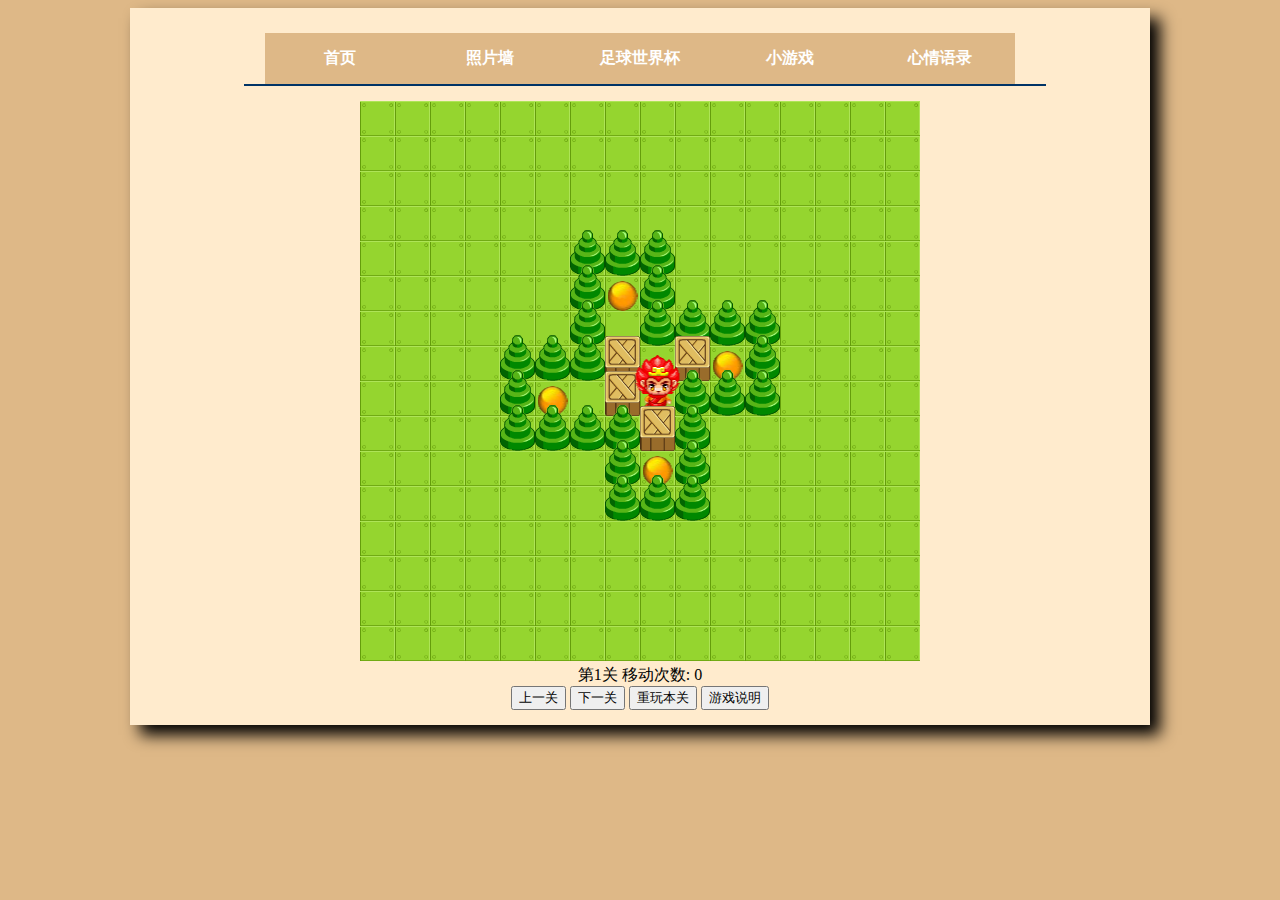
<file: RoboCup2D实验室/招新/MyGame.html>
<!DOCTYPE html>
<html lang="en">
<head>
	<meta charset="UTF-8">
	<title>小游戏</title>
	<link rel="stylesheet" type="text/css" href="css/style.css">
</head>
<body onkeydown="doKeyDown(event)">
	<div id="container">
		<div id="header">
            <ul class="nav">
                <li><a href="index.html">首页</a></li>
                <li><a href="MyPhoto.html">照片墙</a></li>
                <li><a href="MyMusicVideo.html">足球世界杯</a></li>
                <li><a href="MyGame.html">小游戏</a></li>
                <li><a href="MyLog.html">心情语录</a></li>
            </ul><hr/>
        </div>
		<div class="game">
            <canvas id="canvas" width="560" height="560"></canvas>
            <div id="msg"></div>
            <input type="button" value="上一关" onClick="NextLevel(-1)">
            <input type="button" value="下一关" onClick="NextLevel(1)">
            <input type="button" value="重玩本关" onClick="NextLevel(0)">
            <input type="button" value="游戏说明" onClick="showHelp()">
        </div>	
    </div>
    <script src="js/mapdata100.js"></script>
    <script src="js/MyGame.js"></script>
<div style="text-align:center;clear:both">
</body>
</html>
</file>
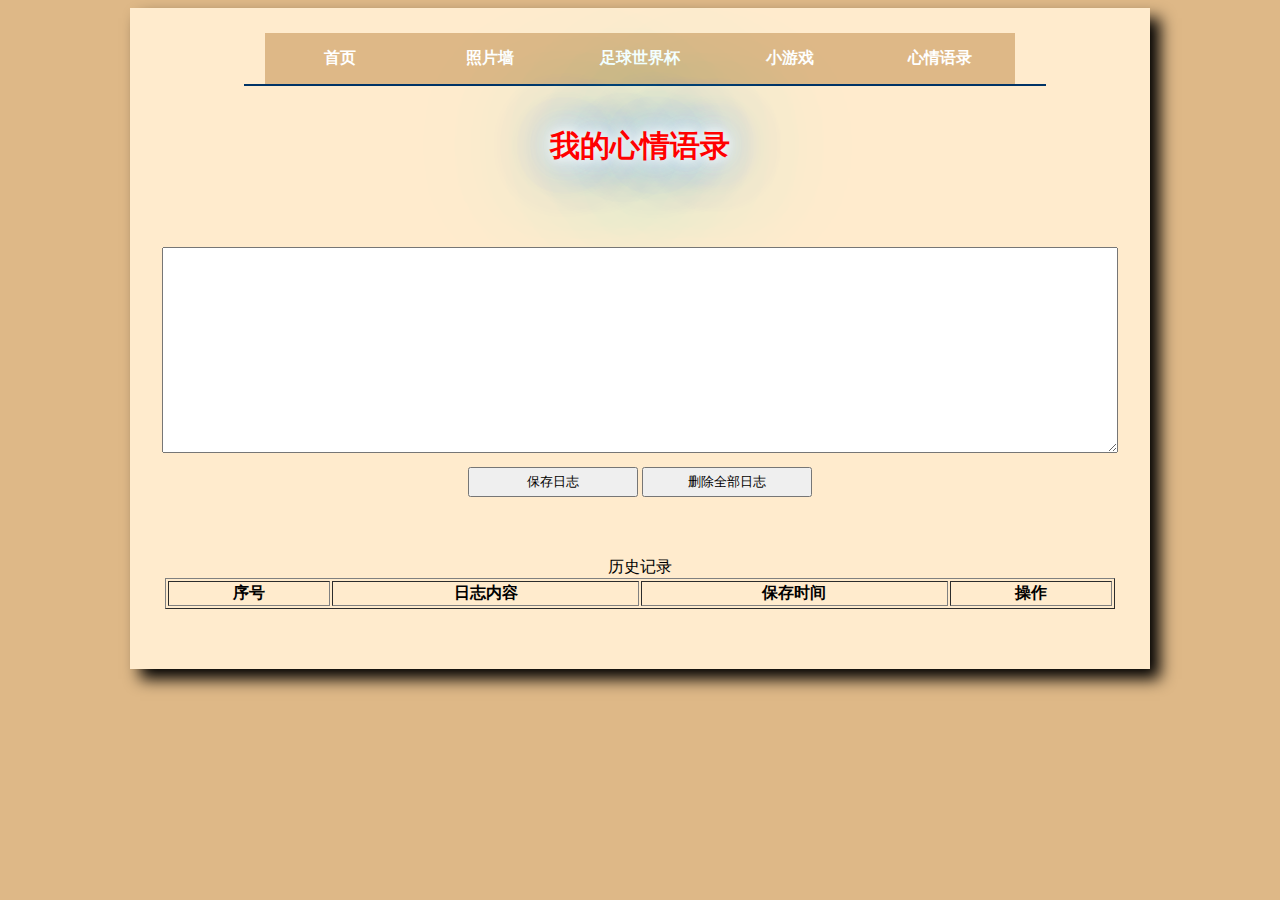
<file: RoboCup2D实验室/招新/MyLog.html>
<!DOCTYPE html>
<html lang="en">
<head>
	<meta charset="UTF-8">
	<title>心情语录</title>
	<link rel="stylesheet" type="text/css" href="css/style.css">
	<script src="js/MyLog.js"></script>
</head>
<body onload="getHistory()">
	<div id="container">
		<div id="header">
            <ul class="nav">
                <li><a href="index.html">首页</a></li>
                <li><a href="MyPhoto.html">照片墙</a></li>
                <li><a href="MyMusicVideo.html">足球世界杯</a></li>
                <li><a href="MyGame.html">小游戏</a></li>
                <li><a href="MyLog.html">心情语录</a></li>
            </ul><hr/>
        </div>
	    <div class="MyLog">
            <!--记日志的文本框和相关按钮-->
            <div id="font_neon">我的心情语录</div>
            <div>
                <!--日志记录框-->
                <textarea id="diary"></textarea>
                <br />
                <!--保存和删除按钮-->
                <button onclick="saveDiary()">保存日志</button>
                <button onclick="clearDiary()">删除全部日志</button>
            </div>

            <!--显示日志历史记录-->
            <div>
                <table border="1">
                    <caption>历史记录</caption>
                    <tr>
            	        <th>序号</th><th>日志内容</th>
            	        <th>保存时间</th><th>操作</th>
                    </tr>
                    <tbody id="history"></tbody>
                </table>
            </div>
        </div>
    </div>
</body>
</html>
</file>
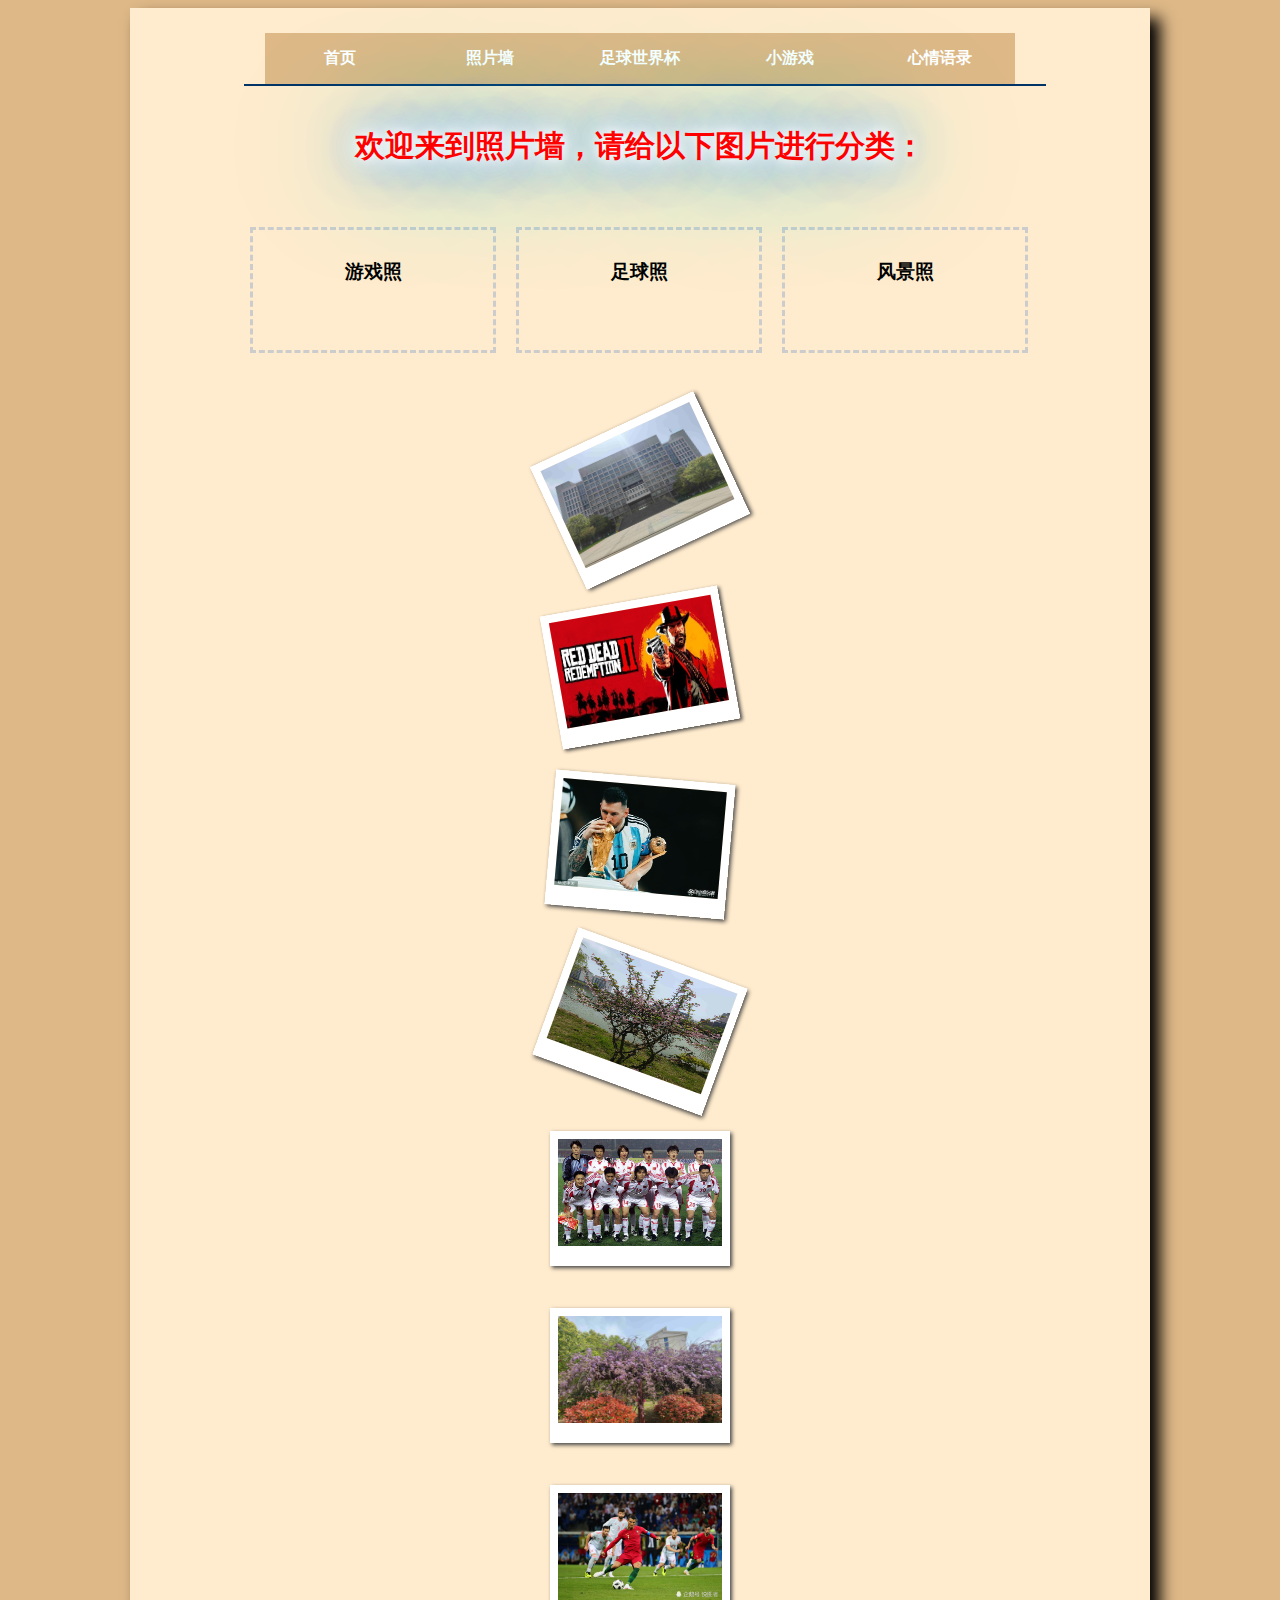
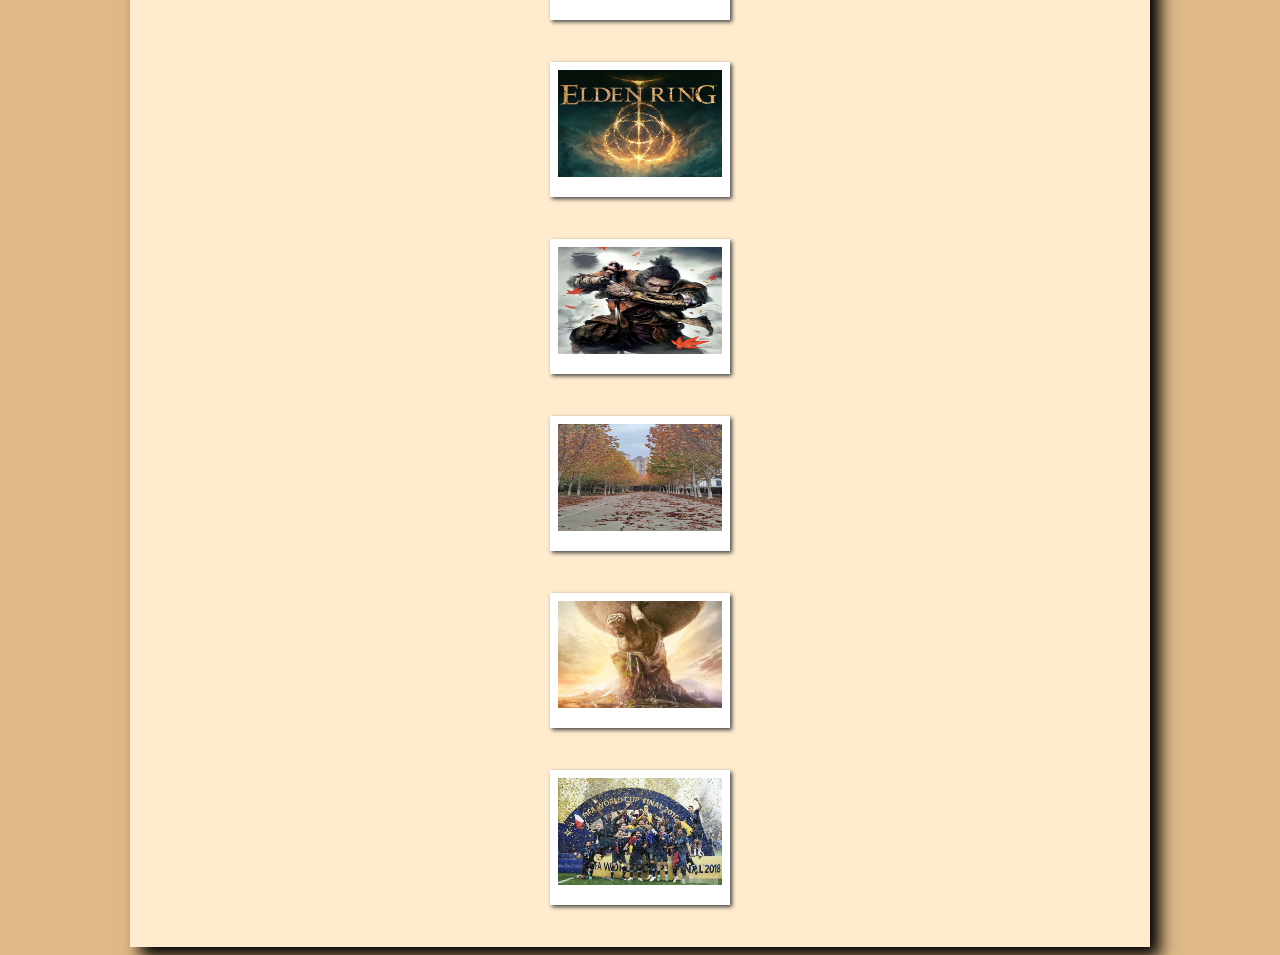
<file: RoboCup2D实验室/招新/MyPhoto.html>
<!DOCTYPE html>
<html lang="en">
<head>
	<meta charset="UTF-8">
	<title>照片墙</title>
	<link rel="stylesheet" type="text/css" href="css/style.css">
	<script src="js/jquery-1.12.3.min.js"></script>
	<style type="xwx">
		*{
            margin:0px;
            padding:0px;
        }
        /* 触发弹窗图片的样式 */
        .myImg {
            margin: 10px;
            border-radius: 20px;
            cursor: pointer;
            float: left;
            max-height: 130px;
        }

        /* 弹窗的位置和背景颜色 */
        .modal {
            display: none;
            position: fixed; /* 绝对定位 */
            z-index: 1; /* 元素置前 */
            padding-top: 50px;
            width: 100%;
            height: 100%;
            overflow: auto; /* 溢出出现滚动条 */
        }

        /* 弹窗图片的大小 */
        .content {
            margin: auto;
            display: block;
            min-height:500px;
            max-height:600px;
        }
	</style>
</head>
<body>
	<div id="container">
		<div id="header">
            <ul class="nav">
                <li><a href="index.html">首页</a></li>
                <li><a href="MyPhoto.html">照片墙</a></li>
                <li><a href="MyMusicVideo.html">足球世界杯</a></li>
                <li><a href="MyGame.html">小游戏</a></li>
                <li><a href="MyLog.html">心情语录</a></li>
            </ul><hr/>
        </div>
        <div id="font_neon">欢迎来到照片墙，请给以下图片进行分类：</div>
        <div class="albums">
            <div class="album" id="drop_1" droppable="true"><h3>游戏照</h3></div>
            <div class="album" id="drop_2" droppable="true"><h3>足球照</h3></div>
            <div class="album" id="drop_3" droppable="true"><h3>风景照</h3></div>
        </div>
        <div style="clear:both"></div>
        <div class="gallery">
            <a id="1" draggable="true"><img loading="lazy" id="Img1" class="myImg" src="images/MyPhoto/1.jpg" onclick="demo('Img1')"></a>
			<div id="myModal" class="modal" onclick="document.getElementById('myModal').style.display='none'">
				<!-- 弹窗内容 -->
				<img class="content1" id="img01">
			</div>
			<!--相应图片点击操作-->
			<script>
				function demo(imgId) {
                    document.getElementById('myModal').style.display = "block";
                    document.getElementById("img01").src = document.getElementById(imgId).src;
                }
			</script>
            <a id="2" draggable="true"><img loading="lazy" id="Img2" class="myImg" src="images/MyPhoto/2.jpg" onclick="demo('Img2')"></a>
            <div id="myModal" class="modal" onclick="document.getElementById('myModal').style.display='none'">
                <!-- 弹窗内容 -->
                <img class="content" id="img02">
            </div>
            <!--相应图片点击操作-->
            <script>
                function demo(imgId) {
                    document.getElementById('myModal').style.display = "block";
                    document.getElementById("img02").src = document.getElementById(imgId).src;
                }
            </script>
            <a id="3" draggable="true"><img loading="lazy" id="Img1" class="myImg" src="images/MyPhoto/3.jpg" onclick="demo('Img1')"></a>
            <div id="myModal" class="modal" onclick="document.getElementById('myModal').style.display='none'">
                <!-- 弹窗内容 -->
                <img class="content" id="img01">
            </div>
            <!--相应图片点击操作-->
            <script>
                function demo(imgId) {
                    document.getElementById('myModal').style.display = "block";
                    document.getElementById("img01").src = document.getElementById(imgId).src;
                }
            </script>
            <a id="4" draggable="true"><img loading="lazy" id="Img1" class="myImg" src="images/MyPhoto/4.jpg" onclick="demo('Img1')"></a>
            <div id="myModal" class="modal" onclick="document.getElementById('myModal').style.display='none'">
                <!-- 弹窗内容 -->
                <img class="content" id="img01">
            </div>
            <!--相应图片点击操作-->
            <script>
                function demo(imgId) {
                    document.getElementById('myModal').style.display = "block";
                    document.getElementById("img01").src = document.getElementById(imgId).src;
                }
            </script>
            <a id="5" draggable="true"><img loading="lazy" id="Img1" class="myImg" src="images/MyPhoto/5.jpg" onclick="demo('Img1')"></a>
            <div id="myModal" class="modal" onclick="document.getElementById('myModal').style.display='none'">
                <!-- 弹窗内容 -->
                <img class="content" id="img01">
            </div>
            <!--相应图片点击操作-->
            <script>
                function demo(imgId) {
                    document.getElementById('myModal').style.display = "block";
                    document.getElementById("img01").src = document.getElementById(imgId).src;
                }
            </script>
            <a id="6" draggable="true"><img loading="lazy" id="Img1" class="myImg" src="images/MyPhoto/6.jpg" onclick="demo('Img1')"></a>
            <div id="myModal" class="modal" onclick="document.getElementById('myModal').style.display='none'">
                <!-- 弹窗内容 -->
                <img class="content" id="img01">
            </div>
            <!--相应图片点击操作-->
            <script>
                function demo(imgId) {
                    document.getElementById('myModal').style.display = "block";
                    document.getElementById("img01").src = document.getElementById(imgId).src;
                }
            </script>
            <a id="7" draggable="true"><img loading="lazy" id="Img1" class="myImg" src="images/MyPhoto/7.jpg" onclick="demo('Img1')"></a>
            <div id="myModal" class="modal" onclick="document.getElementById('myModal').style.display='none'">
                <!-- 弹窗内容 -->
                <img class="content" id="img01">
            </div>
            <!--相应图片点击操作-->
            <script>
                function demo(imgId) {
                    document.getElementById('myModal').style.display = "block";
                    document.getElementById("img01").src = document.getElementById(imgId).src;
                }
            </script>
            <a id="8" draggable="true"><img loading="lazy" id="Img1" class="myImg" src="images/MyPhoto/8.jpg" onclick="demo('Img1')"></a>
            <div id="myModal" class="modal" onclick="document.getElementById('myModal').style.display='none'">
                <!-- 弹窗内容 -->
                <img class="content" id="img01">
            </div>
            <!--相应图片点击操作-->
            <script>
                function demo(imgId) {
                    document.getElementById('myModal').style.display = "block";
                    document.getElementById("img01").src = document.getElementById(imgId).src;
                }
            </script>
            <a id="9" draggable="true"><img loading="lazy" id="Img1" class="myImg" src="images/MyPhoto/9.jpg" onclick="demo('Img1')"></a>
            <div id="myModal" class="modal" onclick="document.getElementById('myModal').style.display='none'">
                <!-- 弹窗内容 -->
                <img class="content" id="img01">
            </div>
            <!--相应图片点击操作-->
            <script>
                function demo(imgId) {
                    document.getElementById('myModal').style.display = "block";
                    document.getElementById("img01").src = document.getElementById(imgId).src;
                }
            </script>
            <a id="10" draggable="true"><img loading="lazy" id="Img1" class="myImg" src="images/MyPhoto/10.jpg" onclick="demo('Img1')"></a>
            <div id="myModal" class="modal" onclick="document.getElementById('myModal').style.display='none'">
                <!-- 弹窗内容 -->
                <img class="content" id="img01">
            </div>
            <!--相应图片点击操作-->
            <script>
                function demo(imgId) {
                    document.getElementById('myModal').style.display = "block";
                    document.getElementById("img01").src = document.getElementById(imgId).src;
                }
            </script>
            <a id="11" draggable="true"><img loading="lazy" id="Img1" class="myImg" src="images/MyPhoto/11.jpg" onclick="demo('Img1')"></a>
            <div id="myModal" class="modal" onclick="document.getElementById('myModal').style.display='none'">
                <!-- 弹窗内容 -->
                <img class="content" id="img01">
            </div>
            <!--相应图片点击操作-->
            <script>
                function demo(imgId) {
                    document.getElementById('myModal').style.display = "block";
                    document.getElementById("img01").src = document.getElementById(imgId).src;
                }
            </script> <a id="12" draggable="true"><img loading="lazy" id="Img1" class="myImg" src="images/MyPhoto/12.jpg" onclick="demo('Img1')"></a>
            <div id="myModal" class="modal" onclick="document.getElementById('myModal').style.display='none'">
                <!-- 弹窗内容 -->
                <img class="content" id="img01">
            </div>
            <!--相应图片点击操作-->
            <script>
                function demo(imgId) {
                    document.getElementById('myModal').style.display = "block";
                    document.getElementById("img01").src = document.getElementById(imgId).src;
                }
            </script>

        </div>
    </div> 
    <script src="js/MyPhoto.js"></script>   
</body>
</html>
</file>
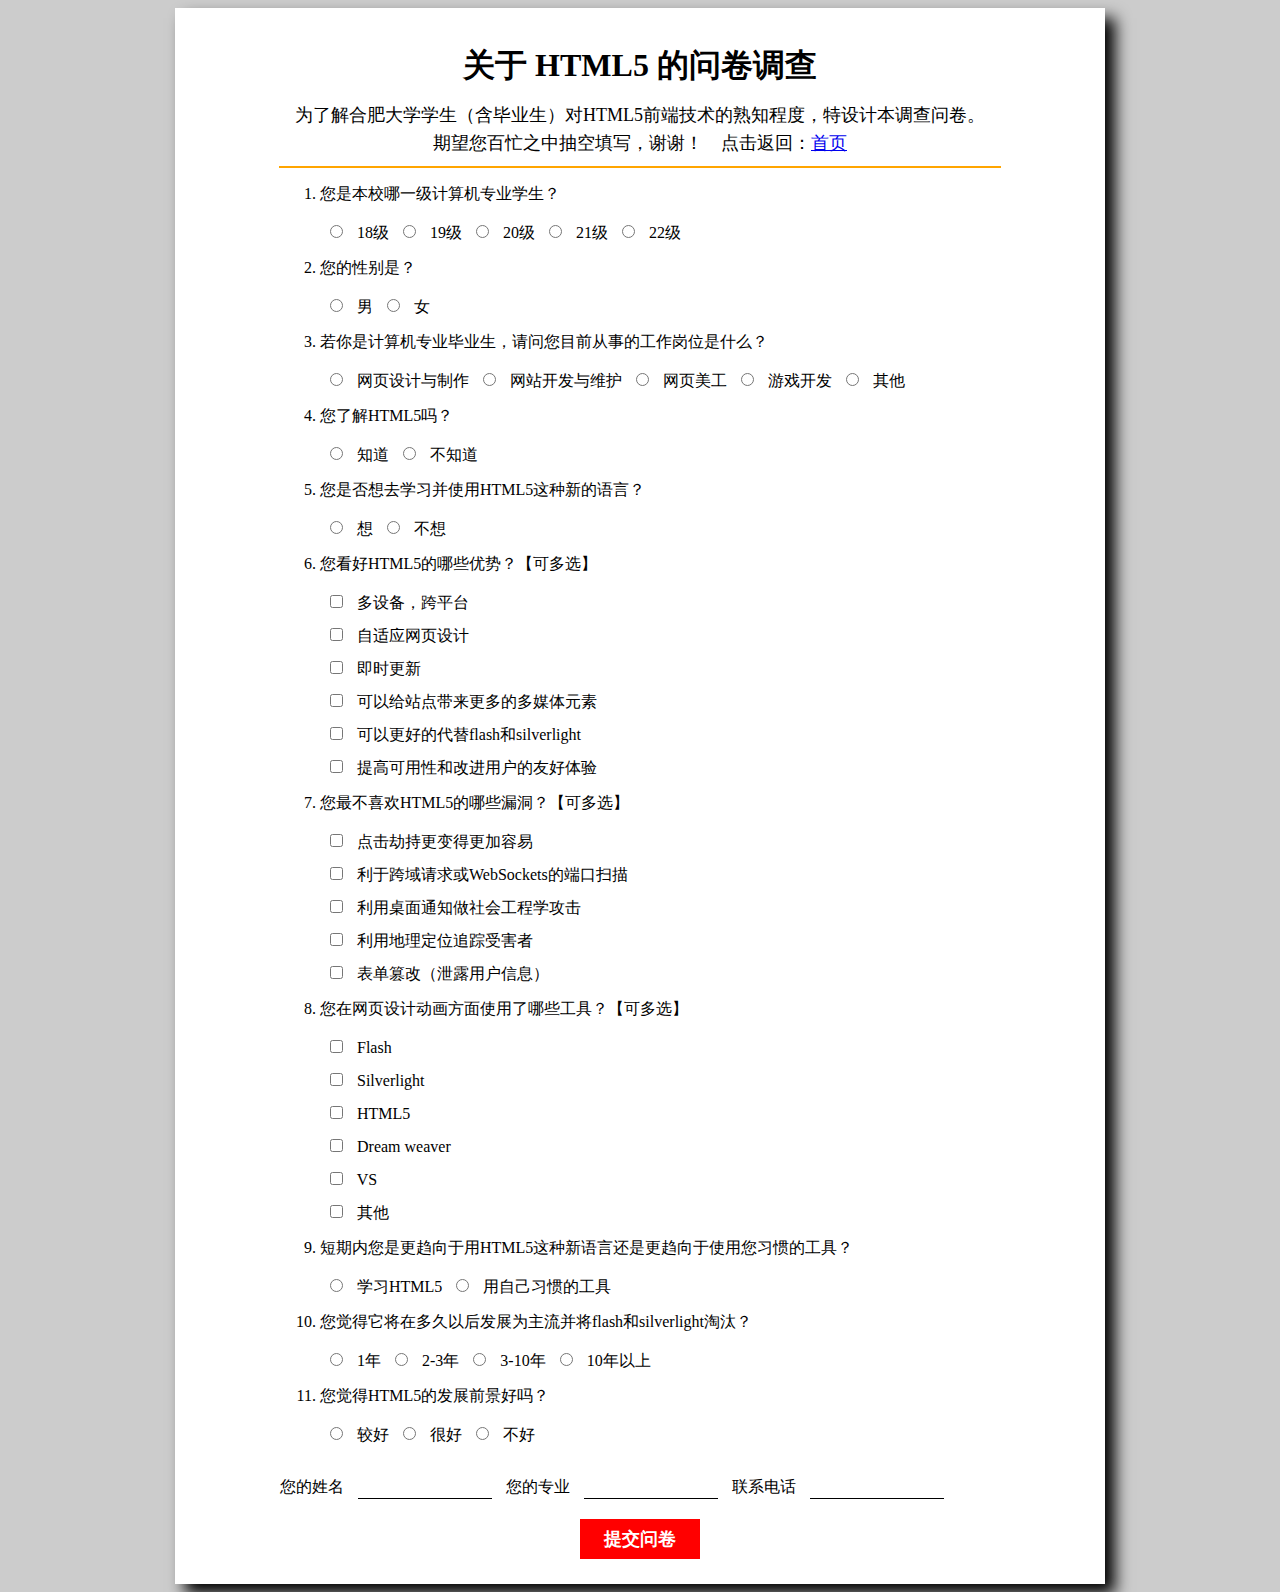
<file: RoboCup2D实验室/招新/ＭyQuestionnaire.html>
<!DOCTYPE html>
<html lang="en">
<head>
	<meta charset="UTF-8">
	<title>关于个人网站调查问卷</title>
	<link rel="stylesheet" href="css/ＭyQuestionnaire.css">
	<script src="js/ＭyQuestionnaire.js"></script>
</head>
<body>
	<div id="questionnaire">
            <!--页面标题-->
            <h1>关于 HTML5 的问卷调查</h1>  
            <p>为了解合肥大学学生（含毕业生）对HTML5前端技术的熟知程度，特设计本调查问卷。</p>
            <p>期望您百忙之中抽空填写，谢谢！&nbsp;&nbsp;&nbsp;&nbsp;点击返回：<a href="index.html">首页</a></p>
            <!--水平线-->
            <hr />
            <!--表单-->
            <form method="post" action="URL" onsubmit="return check()">
                <ol>
                    <li>您是本校哪一级计算机专业学生？</li>
                    <label>
                        <input type="radio" name="q1" value="q1_1" required />
                        18级 </label>
                    <label>
                        <input type="radio" name="q1" value="q1_2" required />
                        19级 </label>
                    <label>
                        <input type="radio" name="q1" value="q1_3" required />
                        20级 </label>
                    <label>
                        <input type="radio" name="q1" value="q1_4" required />
                        21级 </label>
                    <label>
                        <input type="radio" name="q1" value="q1_5" required />
                        22级 </label>

                    <li>您的性别是？</li>
                    <label>
                        <input type="radio" name="q2" value="q2_1" required />
                        男 </label>
                    <label>
                        <input type="radio" name="q2" value="q2_2" required />
                        女 </label>

                    <li>若你是计算机专业毕业生，请问您目前从事的工作岗位是什么？</li>
                    <label>
                        <input type="radio" name="q3" value="q3_1" required />
                        网页设计与制作 </label>
                    <label>
                        <input type="radio" name="q3" value="q3_2" required />
                        网站开发与维护 </label>
                    <label>
                        <input type="radio" name="q3" value="q3_3" required />
                        网页美工 </label>
                    <label>
                        <input type="radio" name="q3" value="q3_4" required />
                        游戏开发 </label>
                    <label>
                        <input type="radio" name="q3" value="q3_5" required />
                        其他 </label>

                    <li>您了解HTML5吗？</li>
                    <label>
                        <input type="radio" name="q4" value="q4_1" required />
                        知道 </label>
                    <label>
                        <input type="radio" name="q4" value="q4_2" required />
                        不知道 </label>

                    <li>您是否想去学习并使用HTML5这种新的语言？</li>
                    <label>
                        <input type="radio" name="q5" value="q5_1" required />
                        想 </label>
                    <label>
                        <input type="radio" name="q5" value="q5_2" required />
                        不想 </label>

                    <li>您看好HTML5的哪些优势？【可多选】</li>
                    <label>
                        <input type="checkbox" name="q6" value="q6_1" />
                        多设备，跨平台 </label>
                    <br />
                    <label>
                        <input type="checkbox" name="q6" value="q6_2" />
                        自适应网页设计 </label>
                    <br />
                    <label>
                        <input type="checkbox" name="q6" value="q6_3" />
                        即时更新 </label>
                    <br />
                    <label>
                        <input type="checkbox" name="q6" value="q6_4" />
                        可以给站点带来更多的多媒体元素 </label>
                    <br />
                    <label>
                        <input type="checkbox" name="q6" value="q6_5" />
                        可以更好的代替flash和silverlight </label>
                    <br />
                    <label>
                        <input type="checkbox" name="q6" value="q6_6" />
                        提高可用性和改进用户的友好体验 </label>
                    

                    <li>您最不喜欢HTML5的哪些漏洞？【可多选】</li>
                    <label>
                        <input type="checkbox" name="q7" value="q7_1" />
                        点击劫持更变得更加容易 </label>
                    <br />
                    <label>
                        <input type="checkbox" name="q7" value="q7_2" />
                        利于跨域请求或WebSockets的端口扫描 </label>
                    <br />
                    <label>
                        <input type="checkbox" name="q7" value="q7_3" />
                        利用桌面通知做社会工程学攻击 </label>
                    <br />
                    <label>
                        <input type="checkbox" name="q7" value="q7_4" />
                        利用地理定位追踪受害者 </label>
                    <br />
                    <label>
                    <input type="checkbox" name="q7" value="q7_5" />
                    表单篡改（泄露用户信息） </label>

                    <li>您在网页设计动画方面使用了哪些工具？【可多选】</li>
                    <label>
                        <input type="checkbox" name="q8" value="q8_1" />
                        Flash </label>
                    <br />
                    <label>
                        <input type="checkbox" name="q8" value="q8_2" />
                        Silverlight </label>
                    <br />
                    <label>
                        <input type="checkbox" name="q8" value="q8_3" />
                        HTML5 </label>
                    <br />
                    <label>
                        <input type="checkbox" name="q8" value="q8_4" />
                        Dream weaver </label>
                    <br />
                    <label>
                        <input type="checkbox" name="q8" value="q8_5" />
                        VS </label>
                    <br />
                    <label>
                        <input type="checkbox" name="q8" value="q8_6" />
                        其他 </label>

                    <li>短期内您是更趋向于用HTML5这种新语言还是更趋向于使用您习惯的工具？</li>
                    <label>
                        <input type="radio" name="q9" value="q4_1" required />
                        学习HTML5 </label>
                    <label>
                        <input type="radio" name="q9" value="q4_2" required />
                        用自己习惯的工具 </label>
                    <li>您觉得它将在多久以后发展为主流并将flash和silverlight淘汰？</li>
                    <label>
                        <input type="radio" name="q9" value="q9_1" required />
                        1年 </label>
                    <label>
                        <input type="radio" name="q9" value="q9_2" required />
                        2-3年 </label>
                    <label>
                        <input type="radio" name="q9" value="q9_3" required />
                        3-10年 </label>
                    <label>
                        <input type="radio" name="q9" value="q9_4" required />
                        10年以上 </label>

                    <li>您觉得HTML5的发展前景好吗？</li>
                    <label>
                        <input type="radio" name="q10" value="q10_1" required />
                        较好 </label>
                    <label>
                        <input type="radio" name="q10" value="q10_2" required />
                        很好 </label>
                    <label>
                        <input type="radio" name="q10" value="q10_3" required />
                        不好 </label>          
                </ol>
				
				<label>您的姓名
                    <input type="text"  name="name" required />
                </label>
                <label>您的专业
                    <input type="text" name="position" required />
                </label>
                <label>联系电话
                    <input type="tel" name="tel" required />
                </label>
				
				 <div id="btn">
                    <button type="submit"><a>提交问卷</button>
                </div>
            </form>
        </div>
</body>
</html>
</file>
<file: RoboCup2D实验室/招新/css/style.css>
/*外页面整体设计*/
body{
	font-family: "微软雅黑";
    /*background: url("../images/background1.jpg") no-repeat;*/
    background-color:   #DEB887;
    background-size: 100%;/*背景尺寸*/
    height: 100%;
}

hr{
	width: 80%;
	border:#003366 1px solid;
	margin-bottom: 5px;
}
/*内页面容器*/
#container{
	/*background: url("../images/background1.jpg");*/
	background-color: #FFEBCD;
	padding: 10px;
	margin: auto;
	width: 1000px;
	text-align: center;
	font-size: "微软雅黑";
	box-shadow: 10px 10px 15px black;
}
#header{
   display: block;
   width: 1000px;
   font-weight: bold;
   padding: 5px;
   text-align: center;
}
/*导航栏部分*/
.nav{
	list-style: none;
	margin-top: 10px;
	margin-left: 120px;
	padding: 0;
}
.nav li{
	float: left;
}
.nav a:link, a:visited{
	display: block;
	width: 120px;
	font-weight: bold;
	color: white;
	background-color: #DEB887;/*原木色*/
	text-align: center;
	padding: 15px;
	text-decoration: none;
}
/*导航栏鼠标选中本色*/
.nav a:hover, a:active{
	background-color: #D2691E;
}

/*内页面-页眉*/
header {
    height: 30px;
    /*background:url(../images/background1.jpg) no-repeat;*/
    background-color: #FFEBCD;
    /*text-align: center;*/
    width: 100%;
    font-size: 20px;
    margin-top: -15px;
}
.header_a a
{
    color:#000;
    /*text-decoration:none;*/
    /*margin-left: 600px;*/
}
.header_a a:hover
{
    color: red;
} 

/*登录界面*//*开始*/
.login_content ul{
    list-style: none;
}
.wrapper{
    width:990px;
    margin:0 auto;
}
.left{
    float:left;
}
.right{
    float: right;
}
.clearfix{
    clear: both;
}
.login_content a{
    color: #666666;
}
.login_content a:hover{
    color: red;
    cursor: pointer;
}

/*头部*/
.header-left{
    width: 300px;
    height: 60px;
    margin: 10px 0px;
}
/*图片和文字都写上vertical-align:middle即可实现在一个水平线上*/
.header-left img{
    vertical-align: middle;
}
.header-left a{
    vertical-align: middle;
    font-size: 23px;
    margin-left: 20px;
}
.header-left>a:hover{
    color: #666666;
}
.header-right{
    margin-top: 50px;
}
.header-right img{
    vertical-align: middle;
}
.header-right a{
    vertical-align: middle;
    font-size: 12px;
}
/*中间内容*/
.login_content{
    clear: both;
    height: 475px;
    width: 100%;
    /*background-color: #DCDCDC;*/
}
.login_content>.background{
    margin-top: -800px;
    height: 0px;
    /*background: url(../images/login/a1.jpg);*/
   /* background-color: #FFEBCD;*/
}
.login_content>.wrapper>.login-form{
    background: white;
    height: 370px;
    width: 351px;
    margin: 40px auto;
    margin-top: 2px;
}

/*表单下面的登录*/
.login-tab{
    height: 54px;
    line-height: 54px;
    font-size: 18px;
    text-align: center;
    display: block;
    border-bottom: 1px solid #f4f4f4;
}
.login-tab-left{
    width:175px;
}
.login-tab-left>span{
    color: #f4f4f4;
}
.login-tab-right{
    width: 175px;
}
/*账户登录的内容*/
.accountNum-login{
    margin: 80px auto;
    width: 306px;
    height: 222px;
    display: none;
    /*border: 1px solid red;*/
}
#accountNum{
    border: 1px solid #bdbdbd;
    height: 38px;
    width: 300px;
}
.login-label{
    display: inline-block;
    vertical-align: middle;
    height: 38px;
    width: 38px;
    border-right: 1px solid #bdbdbd;
    background: url(../images/MyHome/login/login-icons.png) no-repeat;
}
.login-rentou{
    background-position: 0px 0px;
}
.name{
    vertical-align: middle;
    width: 234px;
    /*height: 18px;*/
    /*line-height: 18px;*/
    padding: 10px 0px 10px 16px;
    overflow: hidden;
    font-size: 14px;
    border: none;
}
#l_password{
    border: 1px solid #bdbdbd;
    height: 38px;
    width: 300px;
    margin-top: 18px;
}
.login-l_password{
    background-position: -48px -48px;
}
.forget{
    margin-top: 20px;
    font-size: 14px;
    margin-right: 2px;
}
.signIn{
    margin-top: 22px;
    width: 306px;
    height: 32px;
    line-height: 32px;
    border: none;
    background: #e4393c;
    border: 1px solid red;
    color: white;
    font-size: 20px;
}
.signIn:hover{
    cursor: pointer;
}

/*密码登陆的内容页*/
.saoma-login{
    position: relative;
    margin: 80px auto;
    width: 306px;
    height: 222px;
    display: block;
}
.saoma-login>.saoma-login-top>.erweima{
    /*position: absolute;*/
    /*left: 20%;*/
    background: white;
    border: 5px solid white;
    margin-left: 75px;
    transition: margin-left 0.5s ease;
    width: 150px;
    height: 150px;
}
.saoma-login>.saoma-login-top>.phone{
    display: none;
    margin-top: -5px;
    margin-left: 158px;
    position: absolute;
    width: 150px;
    height: 160px;
}
.saoma-login>.saoma-login-bottom{
    position: absolute;
    bottom: -10px;
    left: 25%;
}
.saoma-login>.saoma-login-bottom>span{
    color: #BDBDBD;
    font-size: 12px;
}
.saoma-login>.saoma-login-bottom>span>a{
    color: red!important;
}
.saomiao_bottom{
    margin: 10px 0px 5px -35px;
}
.saomiao_bottom li span{
    margin-left: 5px;
}
.saoma-span{
    vertical-align: middle;
    display: inline-block;
    background: url(../images/MyHome/login/qr-coagent.png) no-repeat;
    width: 20px;
    height: 25px;
}
.font{
    vertical-align: middle;
    color: #BDBDBD;
    font-size: 12px;
}
.nonInput{
    background-position: 0 0 ;
}
.faster{
    background-position: -27px 0px;
}
.safe{
    background-position: -54px 0px;
}
/*登录*/
.login_style button{
    width: 200px;
    height: 35px;
    margin: 30px;
    font-size: 18px;
    font-weight: bolder;
    background-color: red;
}

/*登录表单的底部qq微信*/
.bottom{
    margin-top: -65px;
    border-top: 1px solid #bdbdbd;
    background: #fcfcfc;
    line-height: 50px;
    padding-left:20px;
    padding-right: 20px;
}
.qq{
    display: inline-block;
    background: url(../images/MyHome/login/QQ-weixin.png) no-repeat 0px 0px;
    vertical-align: middle;
    height: 20px;
    width: 20px;
}
.bottom a{
    font-size: 12px;
    vertical-align: middle;
}
.bottom span{
    margin-left: 5px;
    margin-right: 5px;
    color: #DCDCDC;
}
/*微信*/
.WeChat{
    display: inline-block;
    background: url(../images/MyHome/login/QQ-weixin.png) no-repeat -20px 0px;
    vertical-align: middle;
    height: 20px;
    width: 20px;
}
/*立即注册*/
.register{
    display: inline-block;
    background: url(../images/MyHome/login/login-icons.png) no-repeat -100px -71px;
    vertical-align: middle;
    height: 20px;
    width: 20px;
}
.register a{
    color: red!important;
    vertical-align: middle;
}
.register a:hover{
    text-decoration: underline;
}
/*登录界面*//*结束*/

/*首页轮播*/
/*图片轮播*/
section#silder {
    margin-top: 2px;
}
/*图片轮播-列表元素样式设置*/
section#silder ul {
    list-style: none;
    position: relative;
	width: 600px;
    height: 800px;
	padding:0;
	margin:0;
}
/*图片轮播-列表选项元素样式设置*/
section#silder li {
	position: absolute;
	top: 0px;
	left: 0px;
	width: 520px;
    height: 350px;
	float: left;
	text-align: center;
	padding: 0;
	margin: 0;
}
/*图片轮播-图片样式设置*/
section#silder img {
    width: 123%;
    height: 106%;
}
/*图片轮播-隐藏效果设置*/
.hide {
    display: none;
}

/*首页-底部关于我*/
.bottom_cont{
    /*width: 100%;*/
    height: 1200px;
    font-family: Arial;
    padding: 10px;
}
/* 伪图像 */
.fakeimg {
    width: 100%;
    padding: 20px;
}

/* 为文章添加卡片效果 */
.card {
    background-color: white;
    padding: 20px;
    margin-top: 20px;
}

/* 清除列之后的浮动 */
.row:after {
    content: "";
    display: table;
    clear: both;
}


/* 响应式布局 - 当屏幕的宽度小于 800 像素时，使两列堆叠而不是并排 */
@media screen and (max-width: 800px) {
    .leftcolumn, .rightcolumn {
        width: 100%;
        padding: 0;
    }
}


.bottom_cont h3{
    /*margin-left:-200px;*/
    text-align: left;
    margin-top:-60px;
}
.bottom_cont a{
    /*margin-left:-200px;*/
    text-align: center;
    margin-top:-50px;
    font-size: 18px;

}
.bottom_1{
    width: 10%;
    float: left;
    margin-left: 50px;
}
.bottom_2{
    float: right;
    width: 68%;
    margin-left: 100px;
    margin-top: 30px;
}
.bottom_3{
    float: right;
    width: 68%;
    margin-left: 100px;
    margin-top: 30px;
}


.bottom_1 img,.bottom_2 img,.bottom_3 img{
    width: 260px;
   height: 200px;
}
.bottom_1 p,.bottom_2 p,.bottom_3 p{
    font-size: 18px;
    /*letter-spacing:2px;*/
    line-height:5px;
    text-align: center;
    width: 250px;
}
.x{
    text-indent: 2em;
    text-align: left;

}

/*照片墙字体效果-霓虹灯css3*/
#font_neon {
    font-size: 30px;
    font-weight: bold;
    color: red;
    margin-top: 30px;
    margin-bottom: 80px;
    text-shadow: 
        0 0 10px #fff, 
        0 0 20px #fff, 
        0 0 30px #fff, 
        0 0 40px #6AB5FF, 
        0 0 70px #6AB5FF, 
        0 0 80px #6AB5FF, 
        0 0 100px #6AB5FF, 
        0 0 150px #6AB5FF;
}
/*照片墙*-用到css3*/
/*照片墙css开始*/
.gallery {
    margin: 50px auto 0;
    width: 840px;
}
.gallery a {
    display: inline-block;
    height: 135px;
    margin: 10px;
    opacity: 1;
    position: relative;
    width: 180px;

    -khtml-user-drag: element;

    /* CSS3 Prevent selections */
    -moz-user-select: none;
    -webkit-user-select: none;
    -khtml-user-select: none;
    user-select: none;

    /* CSS3 transition rules */
    -webkit-transition: all 0.5s ease;
    -moz-transition: all 0.5s ease;
    -o-transition: all 0.5s ease;
    transition: all 0.5s ease;
}
.gallery a img {
    border: 8px solid #fff;
    border-bottom: 20px solid #fff;
    cursor: pointer;
    display: block;
    height: 100%;
    left: 0px;
    position: absolute;
    top: 0px;
    width: 100%;
    z-index: 1;

    /* CSS3 Box sizing property */
    -moz-box-sizing: border-box;
    -webkit-box-sizing: border-box;
    -o-box-sizing: border-box;
    box-sizing: border-box;

    /* CSS3 transition rules */
    -webkit-transition: all 0.5s ease;
    -moz-transition: all 0.5s ease;
    -o-transition: all 0.5s ease;
    transition: all 0.5s ease;

    /* CSS3 Box Shadow */
    -moz-box-shadow: 2px 2px 4px #444;
    -webkit-box-shadow: 2px 2px 4px #444;
    -o-box-shadow: 2px 2px 4px #444;
    box-shadow: 2px 2px 4px #444;
}

/* Custom CSS3 rotate transformation */
.gallery a:nth-child(1) img {
    -moz-transform: rotate(-25deg);
    -webkit-transform: rotate(-25deg);
    transform: rotate(-25deg);
}
.gallery a:nth-child(2) img {
    -moz-transform: rotate(-20deg);
    -webkit-transform: rotate(-20deg);
    transform: rotate(-20deg);
}
.gallery a:nth-child(3) img {
    -moz-transform: rotate(-15deg);
    -webkit-transform: rotate(-15deg);
    transform: rotate(-15deg);
}
.gallery a:nth-child(4) img {
    -moz-transform: rotate(-10deg);
    -webkit-transform: rotate(-10deg);
    transform: rotate(-10deg);
}
.gallery a:nth-child(5) img {
    -moz-transform: rotate(-5deg);
    -webkit-transform: rotate(-5deg);
    transform: rotate(-5deg);
}
.gallery a:nth-child(6) img {
    -moz-transform: rotate(0deg);
    -webkit-transform: rotate(0deg);
    transform: rotate(0deg);
}
.gallery a:nth-child(7) img {
    -moz-transform: rotate(5deg);
    -webkit-transform: rotate(5deg);
    transform: rotate(5deg);
}
.gallery a:nth-child(8) img {
    -moz-transform: rotate(10deg);
    -webkit-transform: rotate(10deg);
    transform: rotate(10deg);
}
.gallery a:nth-child(9) img {
    -moz-transform: rotate(15deg);
    -webkit-transform: rotate(15deg);
    transform: rotate(15deg);
}
.gallery a:nth-child(10) img {
    -moz-transform: rotate(20deg);
    -webkit-transform: rotate(20deg);
    transform: rotate(20deg);
}
.gallery a:nth-child(11) img {
    -moz-transform: rotate(25deg);
    -webkit-transform: rotate(25deg);
    transform: rotate(25deg);
}
.gallery a:nth-child(12) img {
    -moz-transform: rotate(30deg);
    -webkit-transform: rotate(30deg);
    transform: rotate(30deg);
}
.gallery a:hover img {
    z-index: 5;

    /* CSS3 transition rules */
    -webkit-transition: all 0.5s ease;
    -moz-transition: all 0.5s ease;
    -o-transition: all 0.5s ease;
    transition: all 0.5s ease;

    /* CSS3 transform rules */
    -moz-transform: rotate(0deg);
    -webkit-transform: rotate(0deg);
    -o-transform: rotate(0deg);
    transform: rotate(0deg);
}
.gallery a.hidden {
    height: 0;
    margin: 0;
    opacity: 0;
    width: 0;
}
.albums {
   /* margin: 40px auto 0;*/
    overflow: hidden;
    width: 840px;
    margin-left: 100px;
    margin-top: -30px;
}
.album {
    border: 3px dashed #ccc;
    float: left;
    margin: 10px;
    min-height: 100px;
    padding: 10px;
    width: 220px;

    /* CSS3转换规则 */
    -webkit-transition: all 1.0s ease;
    -moz-transition: all 1.0s ease;
    -o-transition: all 1.0s ease;
    transition: all 1.0s ease;
}
.album a {
    display: inline-block;
    height: 56px;
    margin: 15px;
    opacity: 1;
    position: relative;
    width: 75px;

    -khtml-user-drag: element;
    -webkit-user-drag: element;
    -khtml-user-select: none;
    -webkit-user-select: none;

     /*CSS3 Prevent selections */
    -moz-user-select: none;
    -webkit-user-select: none;
    -khtml-user-select: none;
    user-select: none;

    /* CSS3 transition rules */
    -webkit-transition: all 0.5s ease;
    -moz-transition: all 0.5s ease;
    -o-transition: all 0.5s ease;
    transition: all 0.5s ease;
}
.album a img {
    border: 4px solid #fff;
    border-bottom: 10px solid #fff;
    cursor: pointer;
    display: block;
    height: 100%;
    left: 0px;
    position: absolute;
    top: 0px;
    width: 100%;
    z-index: 1;

    /* CSS3 Box sizing property */
    -moz-box-sizing: border-box;
    -webkit-box-sizing: border-box;
    -o-box-sizing: border-box;
    box-sizing: border-box;

    /* CSS3 transition rules */
    -webkit-transition: all 0.5s ease;
    -moz-transition: all 0.5s ease;
    -o-transition: all 0.5s ease;
    transition: all 0.5s ease;

    /* CSS3 Box Shadow */
    -moz-box-shadow: 2px 2px 4px #444;
    -webkit-box-shadow: 2px 2px 4px #444;
    -o-box-shadow: 2px 2px 4px #444;
    box-shadow: 2px 2px 4px #444;
}
/*照片墙css结束*/

/*音乐*/
.div_music div{
	text-align:center;
	margin:10px;
}

#CDimage img{
	border-radius:50%;
}

.div_music img{
	border:0px;
}

.div_music button{
	background: transparent;
	border: 0;
	outline: 0;
}

/*视频*/
/*设置视频播放界面样式*/
#course {
    width: 640px;
    background-color: white;
    margin: auto;
    text-align: left;
    box-shadow: 10px 10px 15px black;
}
/*设置列表总样式*/

#course ul {
    list-style: none;
    padding: 10px;
    margin-top: -10px;
}
/*设置视频标题样式*/

#course h3 {
    text-align: center;
}
/*设置视频大纲目录样式*/

#course li span {
    line-height: 40px;
    height: 40px;
    padding: 0;
}
/*设置鼠标悬浮于列表选项时的样式*/

#course li:hover {
    color: red;
}
/*设置图标样式*/

#course img {
    vertical-align: bottom;
    width: 40px;
    height: 40px;
}



/*小游戏*/
.game{
    width:560px;
    margin:5px auto;
}

/*心情语录*/ 
/*div与标题h3样式*/
.MyLog div{
	margin:50px auto;
	text-align:center;
}
/*文本输入框样式*/
.MyLog textarea{
	width:95%;
	height:200px;
	text-indent:2em;
	text-align:left;
}
/*按钮样式*/
.MyLog button{
	width:170px;
	height:30px;
	margin:10px 0;
}
/*表格总体样式*/
.MyLog table{
    width:95%;
	margin:auto;	
}
/*单元格样式*/
.MyLog td{
	text-align:left;
	vertical-align:center;
}
</file>
<file: RoboCup2D实验室/招新/css/ＭyQuestionnaire.css>
body {
	background-color:#CCCCCC;/*设置页面背景色为浅灰色*/
}

/*问卷面板样式*/
#questionnaire{
	background-color:white;	
	padding:15px;
	margin: auto; 
	width:900px;
	text-align:center;
	font-family:"微软雅黑";
	box-shadow: 10px 10px 15px black;
}

/*标题样式*/
h1{
   color:black;	
}
p{
	font-size: 18px; 
	text-align:center;
	font-family:"微软雅黑";
	line-height: 10px;
}

/*水平线样式*/
hr{
	width:80%;
	border:orange 1px solid;
	margin-bottom:15px;
}
a:hover{
	color: red;
}

/*表单样式*/
form{
	text-align:left;
	width:80%;
	margin:auto;
}

/*列表选项样式*/
li{
	margin:10px 0;
}

/*输入表单样式*/
input{
	margin:10px;	
}

/*输入表单样式*/
input[type="text"],input[type="tel"]{
	width:130px;
	height:20px;
	font-size:16px;
	font-family:"微软雅黑";
	border:0px;
	border-bottom:1px solid;
	outline:none;
}

/*按钮外区域div元素样式*/
#btn{
	text-align:center;
}

/*按钮样式*/
button{
	width:120px;
	height:40px;
	background-color:red;
	border:0px;
	color: white;
	margin:10px;
	font-size:18px;
	font-family:"微软雅黑";
	font-weight:bold;
}

/*鼠标悬浮时按钮样式*/
button:hover{
	background-color:#FF6835;
}
</file>
